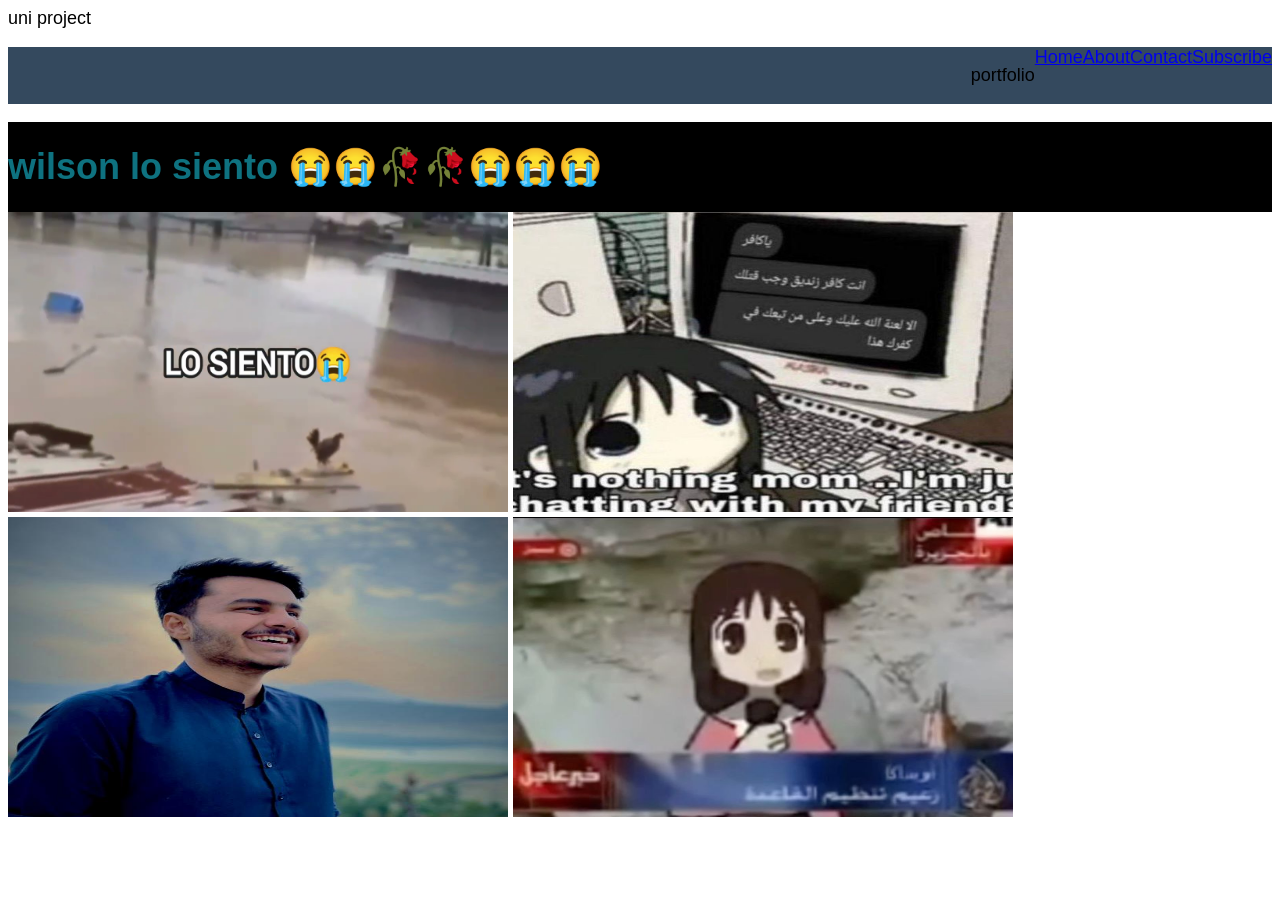
<file: index.html>
<!DOCTYPE html>
<head>
    <meta charset="UTF-8">
    <meta name="viewport" content="width=device-width, initial-scale=1.0">
    <title>son</title>
    <link rel="stylesheet" href="style.css">

</head>
<html lang="en">
<body>
    <div class="top-left">uni project</div>
    <nav>
        <div class="container">
            <ul>
                <p>portfolio</p>
                <li><a href="https://www.youtube.com">Home</a></li>
                <li><a href="#about">About</a></li>
                <li><a href="#contact">Contact</a></li>
                <li><a href="https://www.youtube.com/@Hightoxx">Subscribe</a></li>
            </ul>
        </div>
    </nav>

    <header>
        <h1>wilson lo siento 😭😭🥀🥀😭😭😭</h1>
    </header>
    <img src="wilson.jpg" alt="wilson" width="500px" height="300px">
    <img src="talking.jpg" alt="talking" width="500px" height="300px">
    <img src="sana.jpg" alt="sana" width="500px" height="300px">
    <img src="interview.jpg" alt="interview" width="500px" height="300px">
</body>
</html>
</file>
<file: style.css>
body {
    font-family: sans-serif;
    font-size: 18px;
}

header {
    background-color: #000000;
    color: #0e7280;
    display: flex;
    text-align: right;
}

nav{
    position: sticky;
    background-color:  #34495e;
    top: 0;
    z-index: 100;
}

nav ul{
    display: flex;
    justify-content: right;
    list-style: none;
}

nav div ul p{
    text-align: start;
}
</file>
